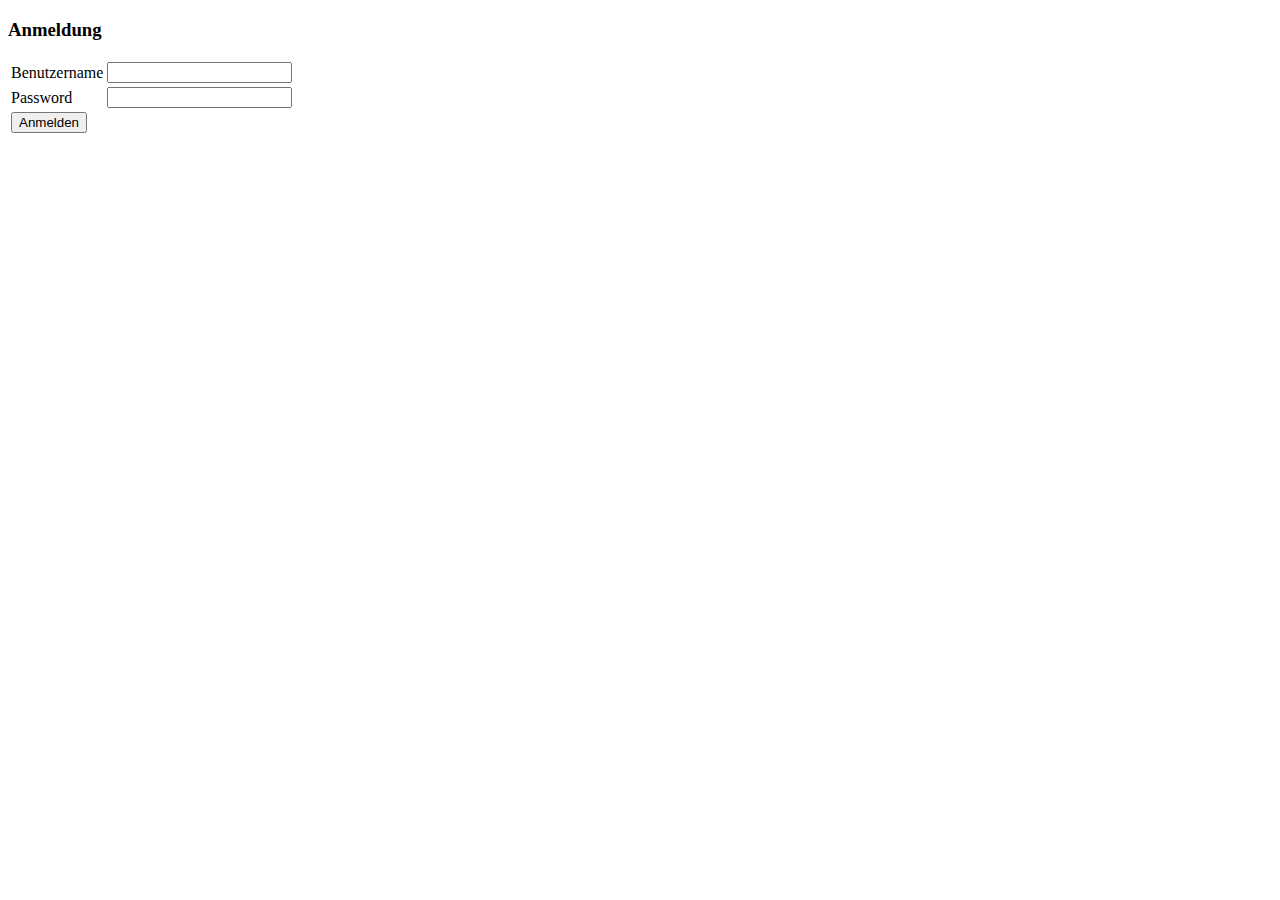
<file: src/main/webapp/index.html>
<!DOCTYPE html>
<html lang="de">
<head>
    <meta charset="UTF-8">
    <meta name="author" content="Sarah Ambi"/>
    <meta name="project" content="Restaurant"/>
    <title>Anmeldung</title>
    <script src="./js/util.js"></script>
    <script src="./js/login.js"></script>
</head>
<body>
<nav id="nav">
    <span id="message" style="color: red;"></span>
</nav>
<h3>Anmeldung</h3>
<form id="loginForm">
    <table>
        <tr>
            <td><label for="username">Benutzername</label></td>
            <td><input id="username" name="username" type="text"/>
        </tr>
        <tr>
            <td><label for="password">Password</label></td>
            <td><input id="password" name="password" type="password"/>
        </tr>
        <tr>
            <td>
                <button id="login" type="submit">Anmelden</button>
            </td>
        </tr>
    </table>
</form>
</body>
</html>
</file>
